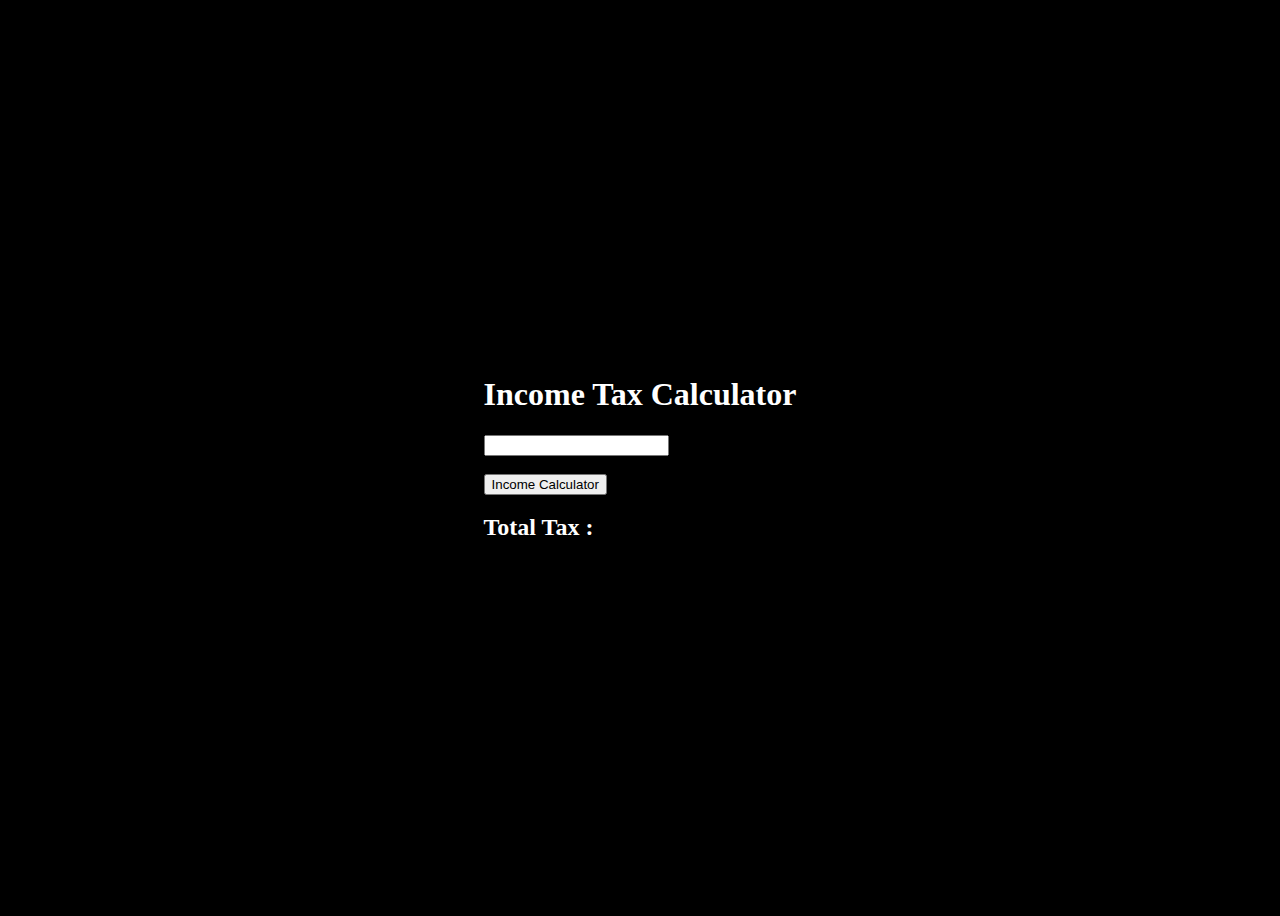
<file: 07_projects/Income_Tax_Calculator/index.html>
<!DOCTYPE html>
<html lang="en">
<head>
    <meta charset="UTF-8">
    <meta name="viewport" content="width=device-width, initial-scale=1.0">
    <title>Document</title>
</head>
<body style="background-color: black; color: white; display: flex; justify-content: center; align-items: center; height: 100vh;">
    
    <div id="parent">
        <h1>Income Tax Calculator</h1>

        <form>
            <label for="income"></label>
            <input type="number" id="icnome" name="income">
            <br><br>
             <button type="Submit">Income Calculator</button>
        </form>
         <h2>Total Tax : </h2>
    </div>
</body>
<script src="./first.js"></script>
</html>
</file>
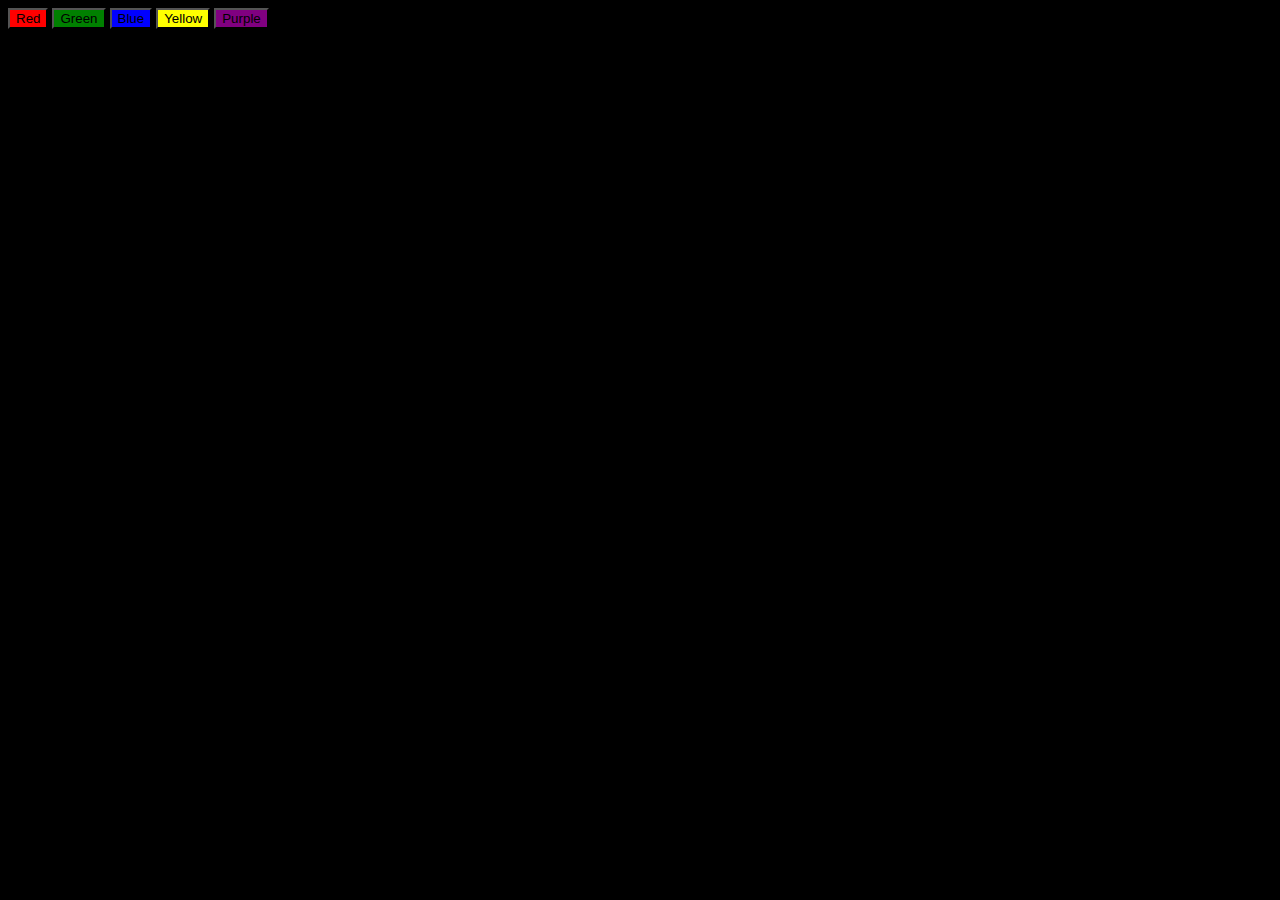
<file: 07_projects/project1/Background_Color_Changer/index.html>
<!DOCTYPE html>
<html lang="en">
<head>
    <meta charset="UTF-8">
    <meta name="viewport" content="width=device-width, initial-scale=1.0">
    <title>Document</title>
</head>
<body style="background-color: black; color:white;">


    <div id="parent">
        <button id="red" style="background-color: red;">Red</button>
        <button id="green" style="background-color: green;">Green</button>
        <button id="blue" style="background-color: blue;">Blue</button>
        <button id="yellow" style="background-color: yellow;">Yellow</button>
        <button id="purple" style="background-color: purple;">Purple</button>
    </div>
    
</body>
<script src="./first.js"></script>
</html>
</file>
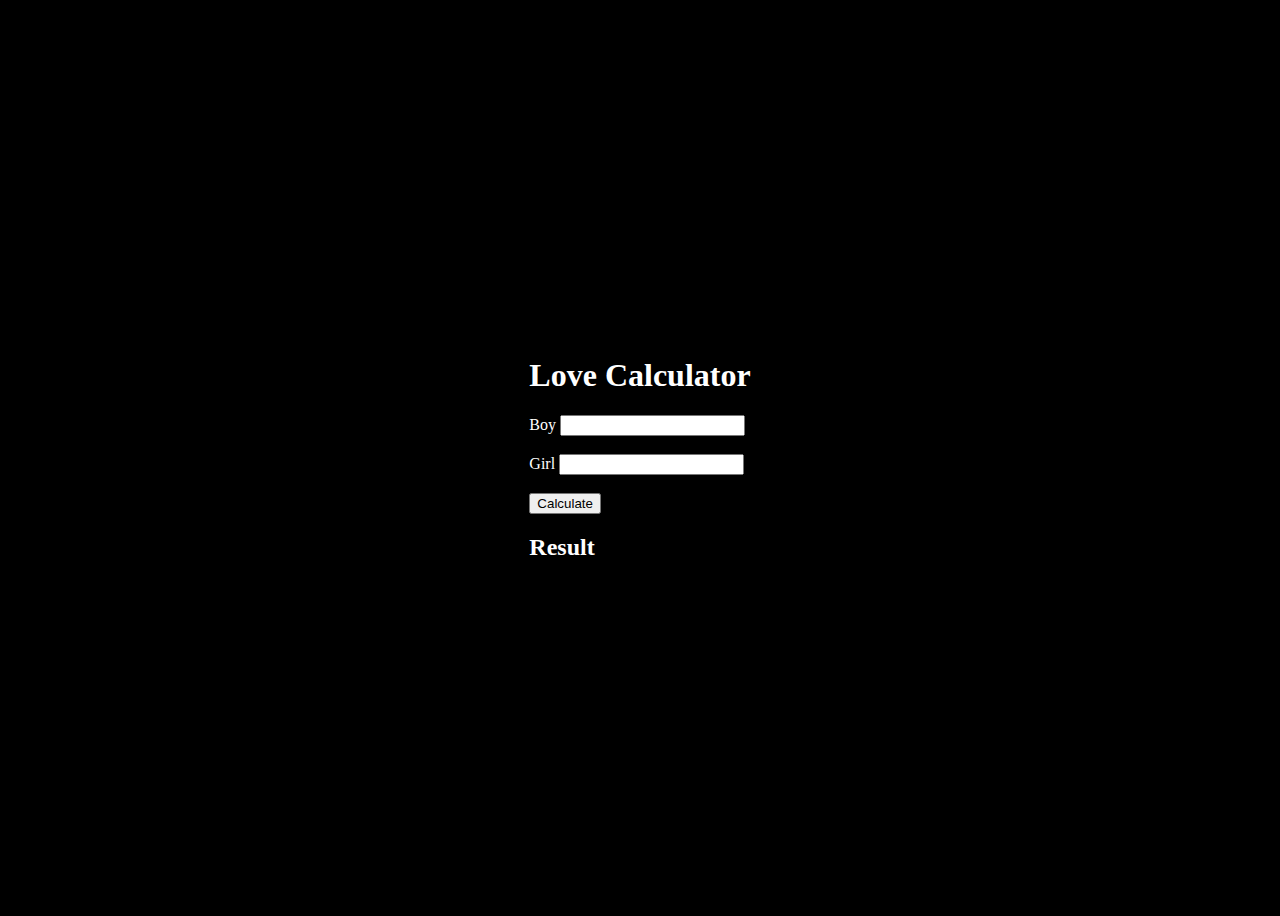
<file: 07_projects/project1/Love_Calculator/index.html>
<!DOCTYPE html>
<html lang="en">
<head>
    <meta charset="UTF-8">
    <meta name="viewport" content="width=device-width, initial-scale=1.0">
    <title>Document</title>
</head>
<body style="background-color: black; color: white; display:flex; justify-content:center; align-items: center; height:100vh;">
    <div id="parent">
        <h1>Love Calculator</h1>
    <form>
        <label for="Boy">Boy</label>
        <input type="text" id="Boy" name="Boy" required>
         <br><br>
        <label for="Girl">Girl</label>
        <input type="text" id="Girl" name="Girl" required>
        <br><br>
        <button type="Submit">Calculate</button>

        <h2 id="result">Result</h2>
    </form>
    </div>
</body>
<script src="./first.js"></script>
</html>
</file>
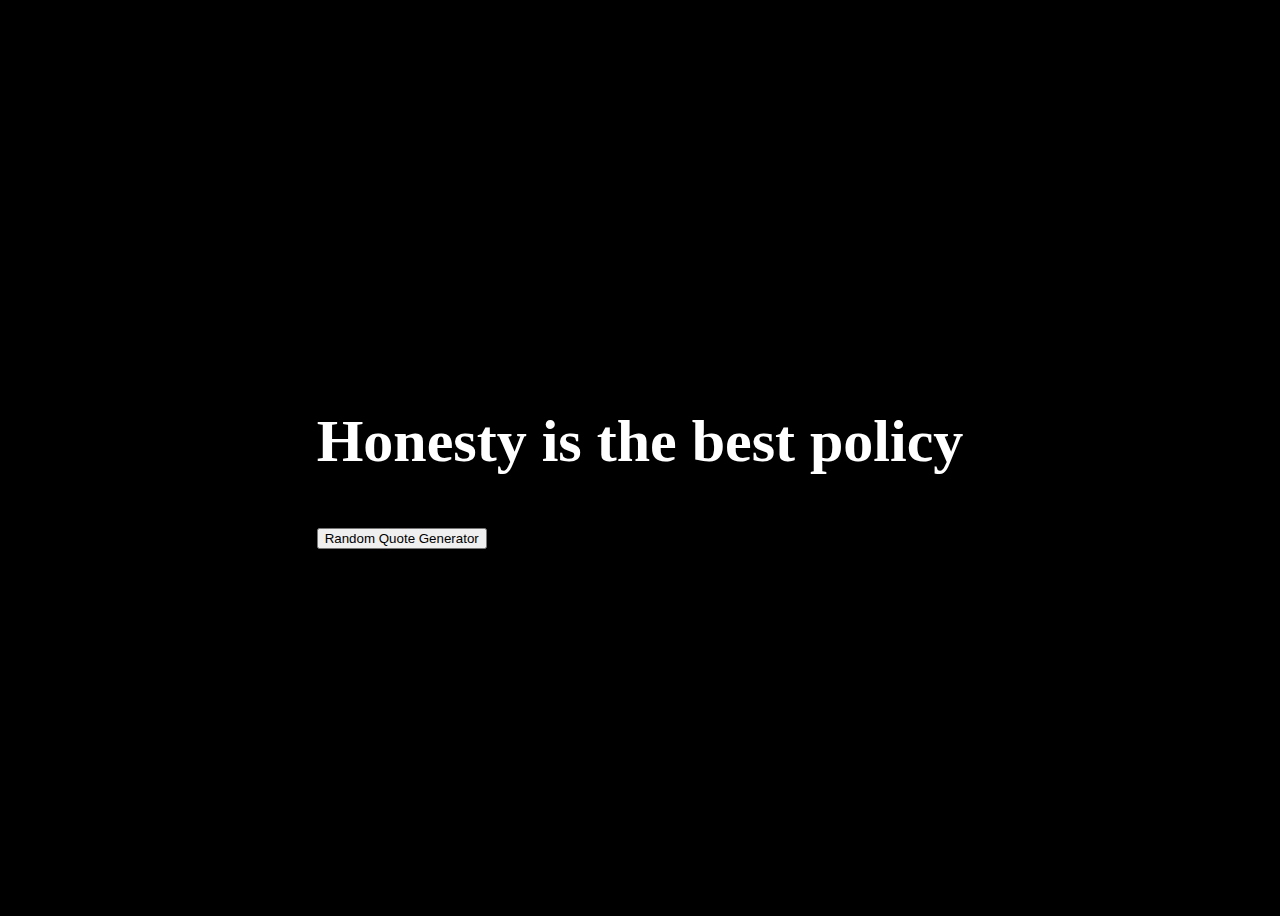
<file: 07_projects/project1/Random_quote_Generator/index.html>
<!DOCTYPE html>
<html lang="en">
<head>
  <meta charset="UTF-8">
  <meta name="viewport" content="width=device-width, initial-scale=1.0">
  <title>Document</title>
</head>
<body style="background-color: black; color: white; font-size: 30px; display:flex; justify-content:center; align-items:center; height:100vh;">
<div id="first">
     <h1> Honesty is the best policy</h1>
     <button>Random Quote Generator</button>
  </div>
</body>
<script src="./first.js"></script>
</html>
</file>
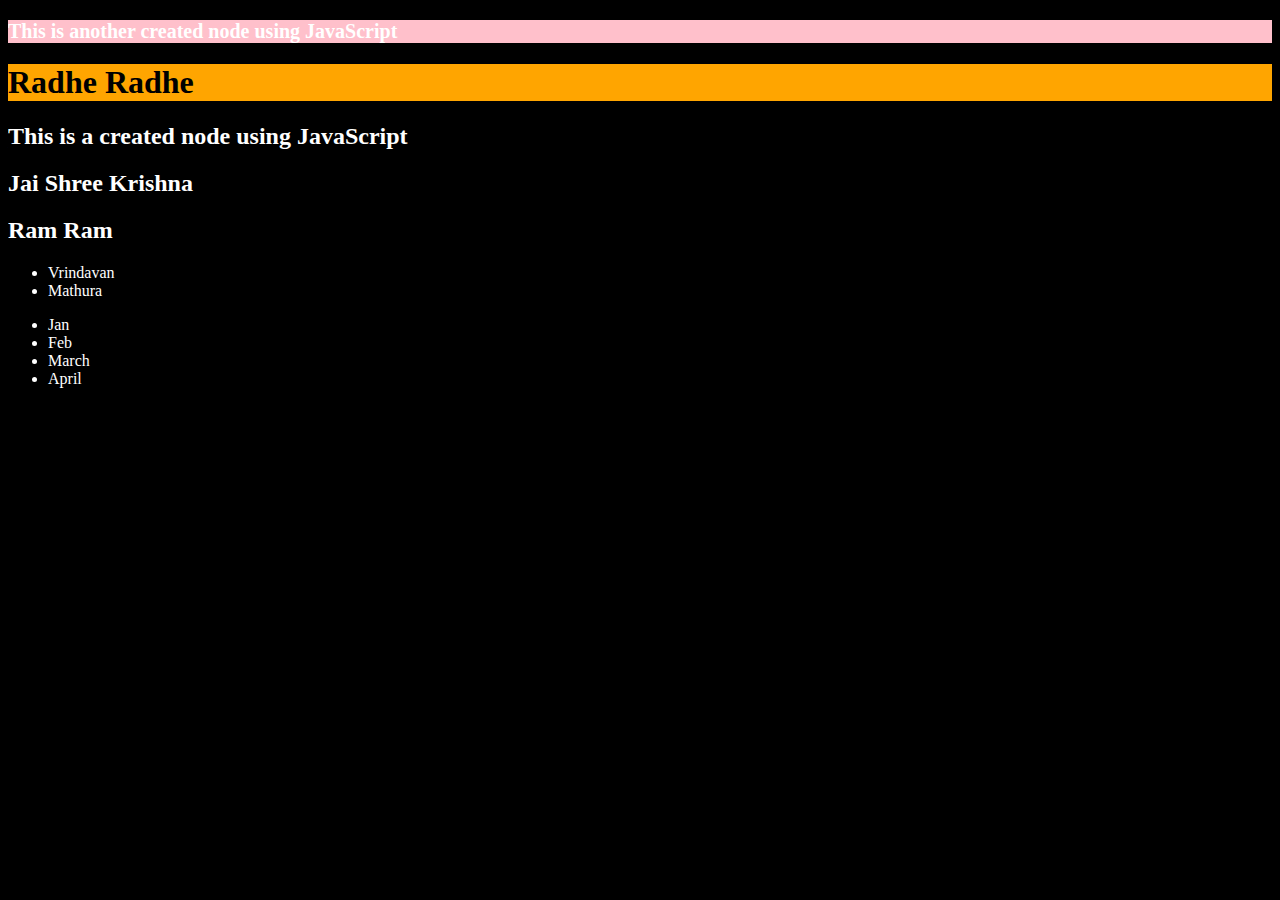
<file: 06_dom/one.html>
<!DOCTYPE html>
<html lang="eng">
<head>
    <meta charset="UTF-8">

    <title>DOM learning</title>
</head>
<body style="background-color: black; color:white">
        <h1 style="background-color: orange; color: black;" id="first">Radhe Radhe<span style ="display: none;">Krishna</span></h1>
        <h2 class="third" id="second">Jai Shree Krishna</h2>
        <h2>Ram Ram</h2>

        <ul  class="third" id="places">
            <li>
                Vrindavan
            </li>
            <li>
                Mathura
            </li>
        </ul>

        <ul id="ten">
            <li>Jan</li>
            <li>Feb</li>
            <li>March</li>
            <li>April</li>
        </ul>
        <script src="./first.js"></script>

</body>
</html>
</file>
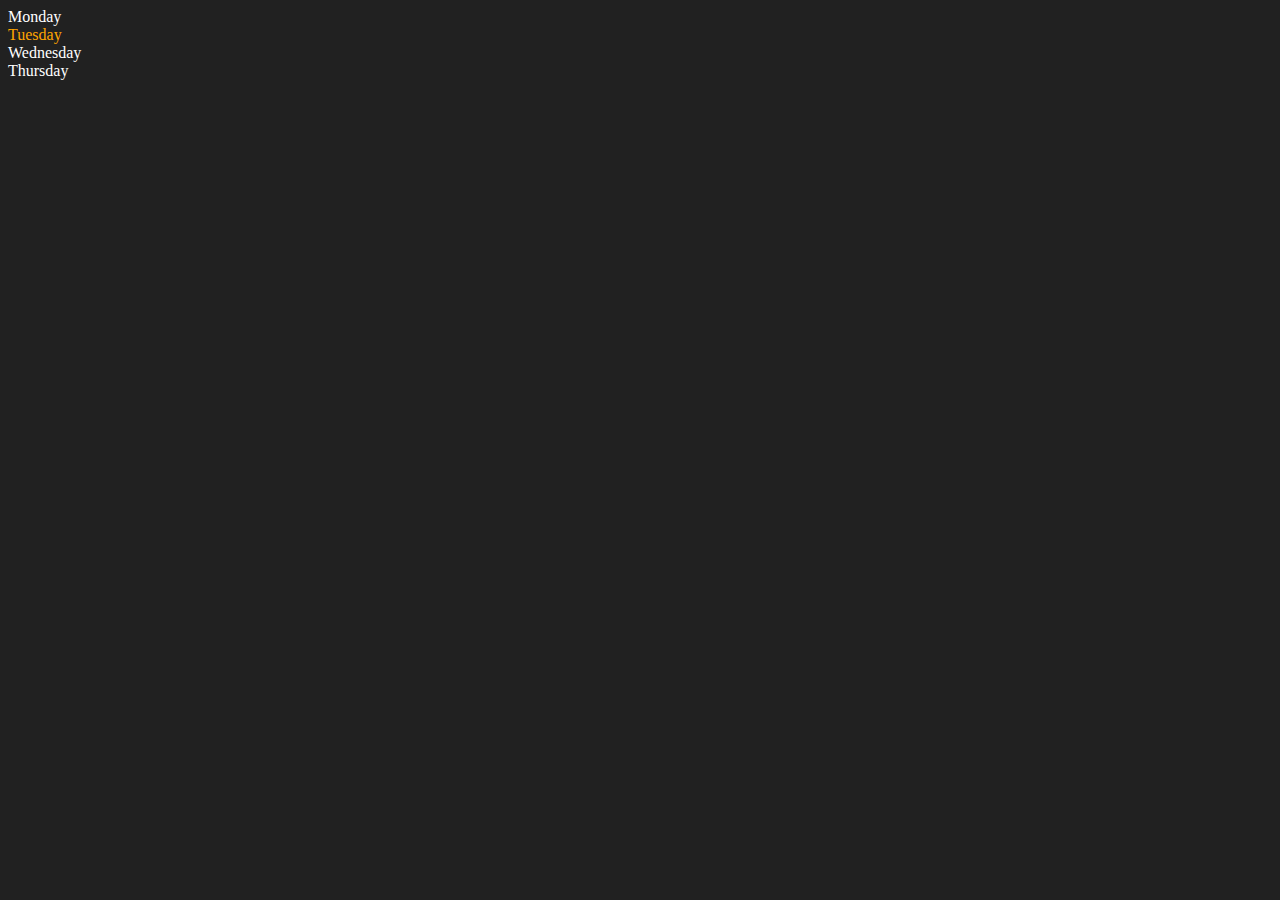
<file: 06_dom/two.html>
<!--Document Object Model -->

<!DOCTYPE html>
<html lang="eng">
<head>
    <meta charset="UTF-8">

    <title>DOM learning</title>
</head>

<body style="background-color: #212121;color :#fff">
    <div class="parent">
        <div class="day">Monday</div>
        <div class="day">Tuesday</div>
        <div class="day">Wednesday</div>
        <div class="day">Thursday</div>
       
    </div>
</body>
<script>
    const parent=document.querySelector('.parent')
    // console.log(parent)
    // console.log(parent.children[0].innerHTML)

    // for(let i=0; i<parent.children.length;i++){
    //     console.log(parent.children[i].innerHTML)
    // }

    parent.children[1].style.color="orange"
    // console.log(parent.firstElementChild)
    //  console.log(parent.lastElementChild)

    const dayOne= document.querySelector('.day')
    console.log(dayOne)
     console.log(dayOne.parentElement)

     console.log("NODES :",parent.childNodes)
</script>

</html>
</file>
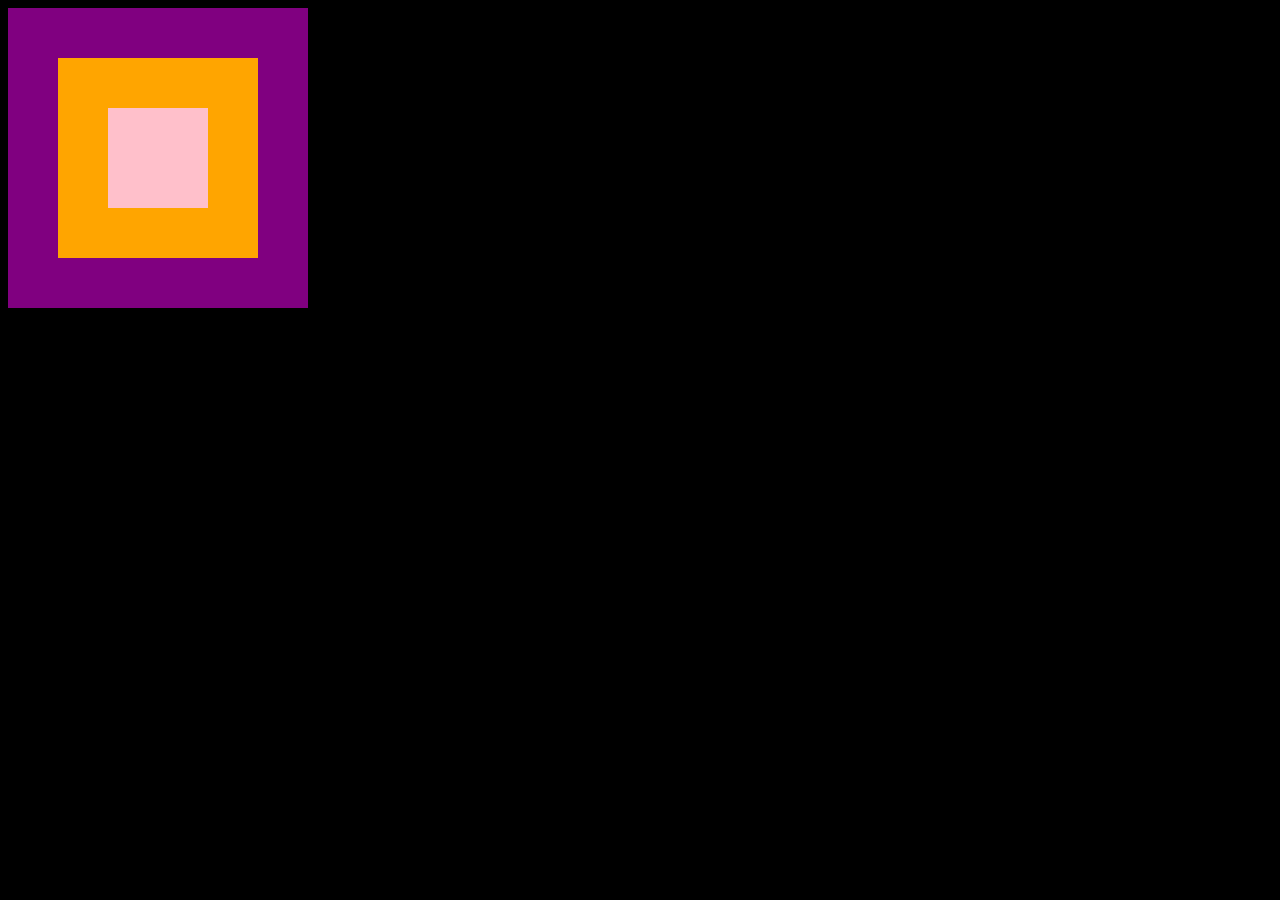
<file: 08_events/one.html>
<!DOCTYPE html>
<html lang="en">
<head>
    <meta charset="UTF-8">
    <meta name="viewport" content="width=device-width, initial-scale=1.0">
    <title>htnml Events </title>
</head>
<body style="background-color: black; color: white;">
<!--      <h1 id="first" onClick="handleClick()">Hello Coder Army</h1> -->
        <!--    <h1 id="first" >Hello Coder Army</h1> -->

     <!--    <div id="parent">
            <div id="child1" class="child" style="height : 150px; width : 150px ; background-color: orange;">First</div>
            <div id="child2" class="child" style="height : 150px; width : 150px ; background-color: grey;">Second</div>
            <div id="child3" class="child" style="height : 150px; width : 150px ; background-color: blue;">Third</div>
            <div id="child4" class="child" style="height : 150px; width : 150px ; background-color: red;">Fourth</div>
            <div id="child5" class="child" style="height : 150px; width : 150px ; background-color:green;">Fifth</div>
        </div> -->


        <div id="grandparent" style="height: 300px; width:300px; background-color: purple; display: flex; justify-content: center; align-items: center;">
            <div id="parent"  style="height: 200px; width:200px; background-color: orange; display: flex; justify-content: center; align-items: center;">
                <div id="child"  style="height: 100px; width:100px; background-color: pink; "></div>
            </div>
        </div>
</body>
<script src="./first_events.js"></script>
</html>
</file>
